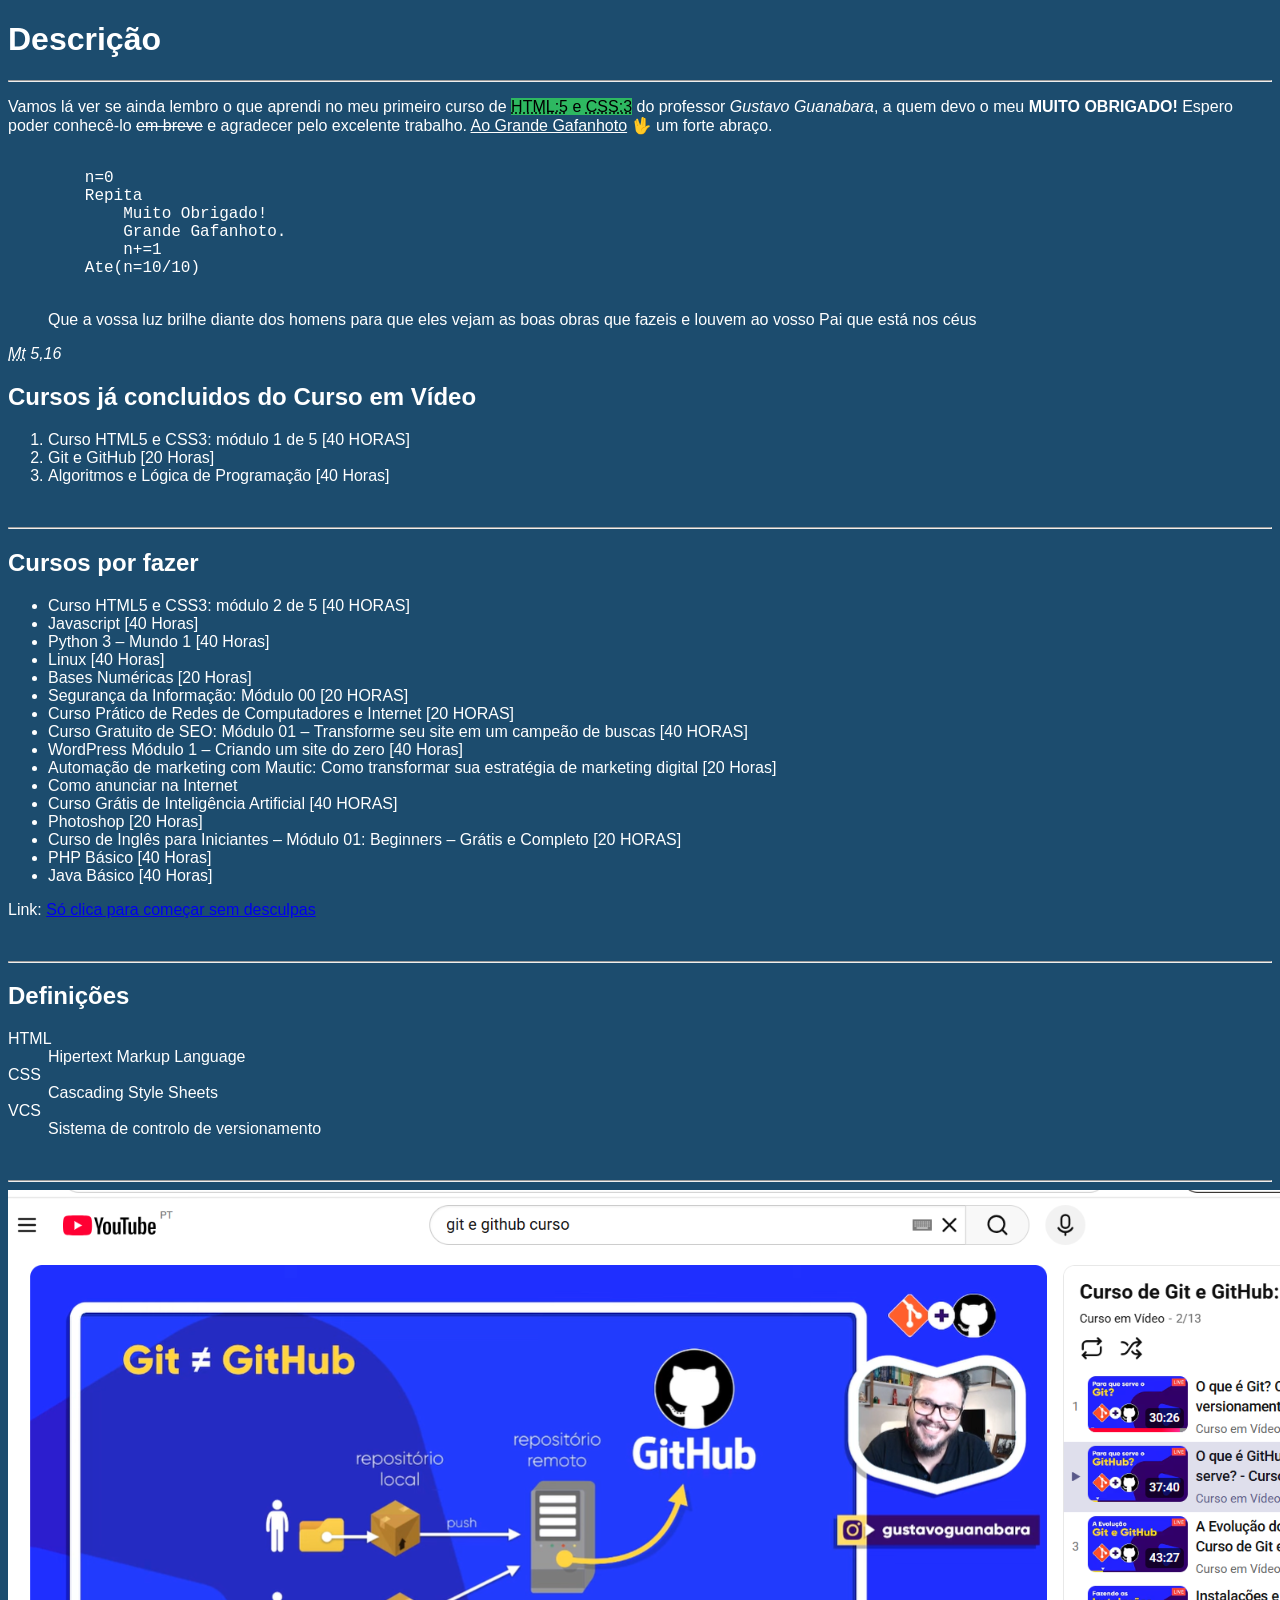
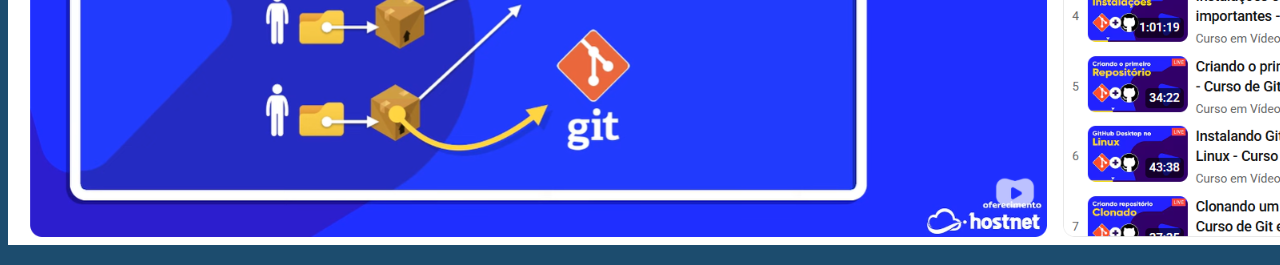
<file: git/index.html>
<!DOCTYPE html>
<html lang="pt">
<head>
    <meta charset="UTF-8">
    <meta name="viewport" content="width=device-width, initial-scale=1.0">
    <link rel="shortcut icon" href="https://img.icons8.com/?size=64&id=zAl4VSVdC6ZV&format=png" type="image/x-icon">
    <link rel="stylesheet" href="style.css">
    <title>Estudo de HTML:5 e CSS:3</title>
    
</head>
<body>
    <h1>Descrição</h1>
    <hr>
    <p>Vamos lá ver se ainda lembro o que aprendi no meu primeiro curso de <mark style="background-color: rgb(46, 184, 97);"><abbr title="Hipertext Markup Language">HTML:5</abbr> e <abbr title="Cascading Style Sheets">CSS:3</abbr></mark> do professor <em>Gustavo Guanabara</em>, a quem devo o meu <strong>MUITO OBRIGADO!</strong> Espero poder conhecê-lo <del>em breve</del> e agradecer pelo excelente trabalho. <ins>Ao Grande Gafanhoto</ins> &#x1F596 um forte abraço. </p>
    <pre> <code>
        n=0
        Repita
            Muito Obrigado!
            Grande Gafanhoto.
            n+=1
        Ate(n=10/10)
    </pre> </code>
    <blockquote>Que a vossa luz brilhe diante dos homens para que eles vejam as boas obras que fazeis e louvem ao  vosso Pai que está nos céus</blockquote> 
    <em><abbr title="
        Mateus">Mt</abbr> 5,16</em>
    <h2>Cursos já concluidos do Curso em Vídeo</h2>
    <ol>
        <li>Curso HTML5 e CSS3: módulo 1 de 5 [40 HORAS]</li>
        <li>Git e GitHub [20 Horas]</li>
        <li>Algoritmos e Lógica de Programação [40 Horas]</li>
    </ol>
    <br><hr>
    <h2>Cursos por fazer</h2>
    <ul>
        <li>Curso HTML5 e CSS3: módulo 2 de 5 [40 HORAS]</li>
        <li>Javascript [40 Horas]</li>
        <li>Python 3 – Mundo 1 [40 Horas]</li>
        <li>Linux [40 Horas]</li>
        <li>Bases Numéricas [20 Horas]</li>
        <li>Segurança da Informação: Módulo 00 [20 HORAS]</li>
        <li>Curso Prático de Redes de Computadores e Internet [20 HORAS]</li>
        <li>Curso Gratuito de SEO: Módulo 01 – Transforme seu site em um campeão de buscas [40 HORAS]</li>
        <li>WordPress Módulo 1 – Criando um site do zero [40 Horas]</li>
        <li>Automação de marketing com Mautic: Como transformar sua estratégia de marketing digital [20 Horas]</li>
        <li>Como anunciar na Internet</li>
        <li>Curso Grátis de Inteligência Artificial [40 HORAS]</li>
        <li>Photoshop [20 Horas]</li>
        <li>Curso de Inglês para Iniciantes – Módulo 01: Beginners – Grátis e Completo [20 HORAS]</li>
        <li>PHP Básico [40 Horas]</li>
        <li>Java Básico [40 Horas]</li>
    </ul>
    <p>Link: <a href="https://www.cursoemvideo.com/cursos/" target="_blank" rel="external">Só clica para começar sem desculpas</a></p>
    <br><hr>
    <h2>Definições</h2>
    <dl>
        <dt>HTML</dt>
        <dd>Hipertext Markup Language</dd>
        <dt>CSS</dt>
        <dd>Cascading Style Sheets</dd>
        <dt>VCS</dt>
        <dd>Sistema de controlo de versionamento</dd>
    </dl>
    <br><hr>
    <img src="Captura de ecrã 2026-06-07 051019.png" alt="Imagem do curso de git e github do curso em vídeo">

</body>
</html>
</file>
<file: git/style.css>
body {
    font-family: Arial, Helvetica, sans-serif;
    font-size: 12pt;
    color:white;
    background-color: rgb(28, 76, 110);
}
</file>
